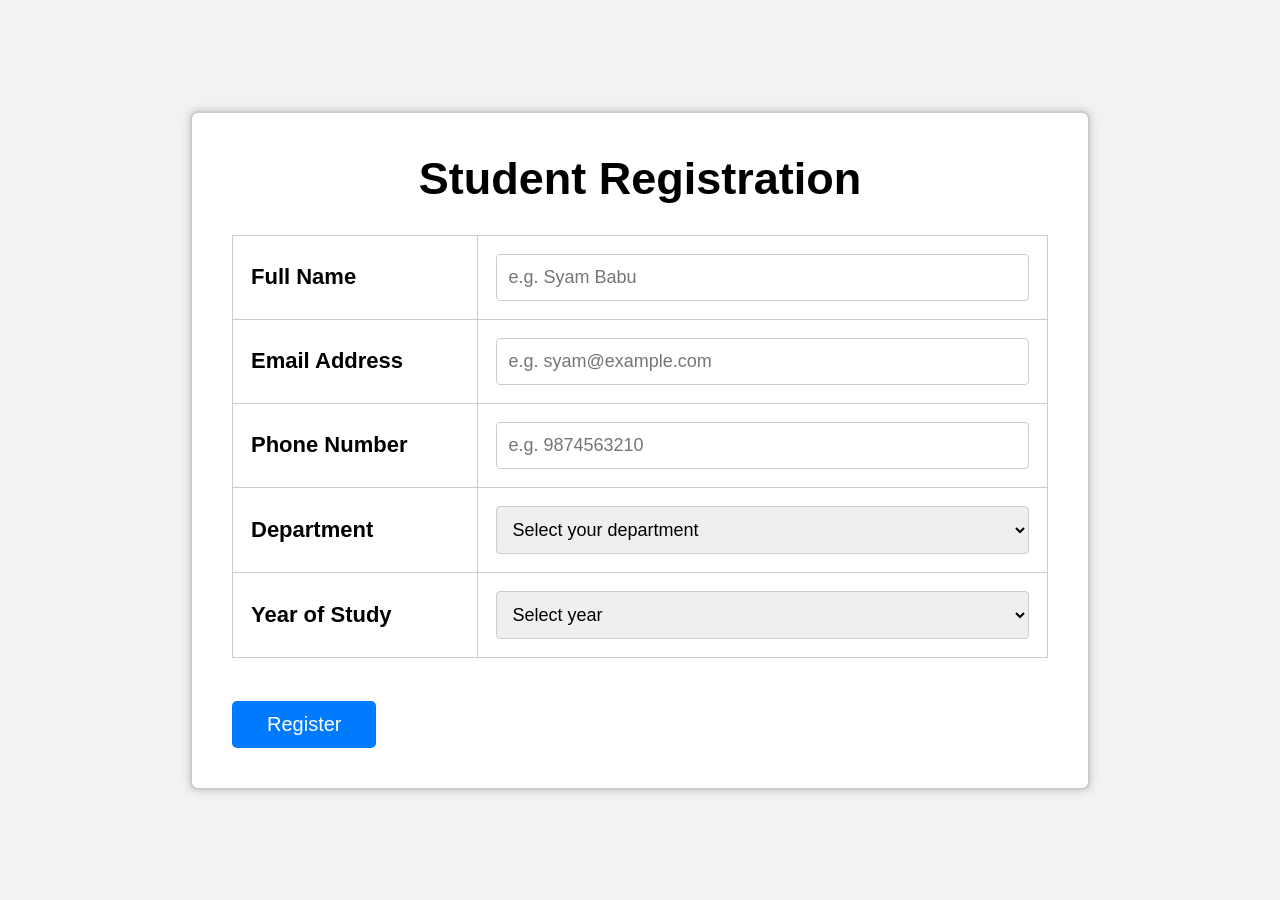
<file: index.html>
<!DOCTYPE html>
<html lang="en">
<head>
    <meta charset="UTF-8">
    <meta name="viewport" content="width=device-width, initial-scale=1.0">
    <title>Student Registration</title>
    <link rel="stylesheet" href="style.css">
</head>
<body>

<div class="container">

    <h1>Student Registration</h1>

    <!-- Added id -->
    <form id="studentForm">

        <table>

            <tr>
                <td><label for="name">Full Name</label></td>
                <td><input type="text" id="name" placeholder="e.g. Syam Babu"></td>
            </tr>

            <tr>
                <td><label for="email">Email Address</label></td>
                <td><input type="email" id="email" placeholder="e.g. syam@example.com"></td>
            </tr>

            <tr>
                <td><label for="phone">Phone Number</label></td>
                <td><input type="tel" id="phone" placeholder="e.g. 9874563210"></td>
            </tr>

            <tr>
                <td><label for="department">Department</label></td>
                <td>
                    <select id="department">
                        <option value="">Select your department</option>
                        <option>Computer Science</option>
                        <option>Electronics</option>
                        <option>Mechanical</option>
                        <option>Civil</option>
                    </select>
                </td>
            </tr>

            <tr>
                <td><label for="year">Year of Study</label></td>
                <td>
                    <select id="year">
                        <option value="">Select year</option>
                        <option>1st Year</option>
                        <option>2nd Year</option>
                        <option>3rd Year</option>
                        <option>4th Year</option>
                    </select>
                </td>
            </tr>

        </table>

        <br>

        <button type="submit">Register</button>

    </form>

</div>

<!-- Move script here -->
<script>
document.getElementById("studentForm").addEventListener("submit", function(event) {

    event.preventDefault();

    let name = document.getElementById("name").value;
    let email = document.getElementById("email").value;
    let phone = document.getElementById("phone").value;
    let department = document.getElementById("department").value;
    let year = document.getElementById("year").value;

    // Check if any field is empty
    if (name === "" || email === "" || phone === "" || department === "" || year === "") {
        alert("Please fill all the details.");
        return;
    }

    alert(
        "Student Registration Successful!\n\n" +
        "Full Name: " + name + "\n" +
        "Email: " + email + "\n" +
        "Phone: " + phone + "\n" +
        "Department: " + department + "\n" +
        "Year: " + year
    );

});
</script>

</body>
</html>
</file>
<file: style.css>
*{
    margin:0;
    padding:0;
    box-sizing:border-box;
}

body{
    font-family:Arial, Helvetica, sans-serif;
    background:#f2f2f2;

    display:flex;
    justify-content:center;
    align-items:center;
    min-height:100vh;
}

.container{
    width:900px;
    background:#fff;
    padding:40px;
    border:2px solid #ccc;
    border-radius:8px;
    box-shadow:0 0 10px rgba(0,0,0,0.2);
}

h1{
    text-align:center;
    margin-bottom:30px;
    font-size:45px;
}

table{
    width:100%;
    border-collapse:collapse;
}

td{
    border:1px solid #ccc;
    padding:18px;
}

td:first-child{
    width:30%;
    font-weight:bold;
    font-size:22px;
}

input,
select{
    width:100%;
    padding:12px;
    font-size:18px;
    border:1px solid #ccc;
    border-radius:4px;
}

button{
    margin-top:25px;
    padding:12px 35px;
    font-size:20px;
    background:#007bff;
    color:white;
    border:none;
    border-radius:5px;
    cursor:pointer;
}

button:hover{
    background:#0056b3;
}
</file>
<file: RegistrationForm/style.css>
*{
    margin:0;
    padding:0;
    box-sizing:border-box;
}

body{
    font-family:Arial, Helvetica, sans-serif;
    background:#f2f2f2;

    display:flex;
    justify-content:center;
    align-items:center;
    min-height:100vh;
}

.container{
    width:900px;
    background:#fff;
    padding:40px;
    border:2px solid #ccc;
    border-radius:8px;
    box-shadow:0 0 10px rgba(0,0,0,0.2);
}

h1{
    text-align:center;
    margin-bottom:30px;
    font-size:45px;
}

table{
    width:100%;
    border-collapse:collapse;
}

td{
    border:1px solid #ccc;
    padding:18px;
}

td:first-child{
    width:30%;
    font-weight:bold;
    font-size:22px;
}

input,
select{
    width:100%;
    padding:12px;
    font-size:18px;
    border:1px solid #ccc;
    border-radius:4px;
}

button{
    margin-top:25px;
    padding:12px 35px;
    font-size:20px;
    background:#007bff;
    color:white;
    border:none;
    border-radius:5px;
    cursor:pointer;
}

button:hover{
    background:#0056b3;
}
</file>
